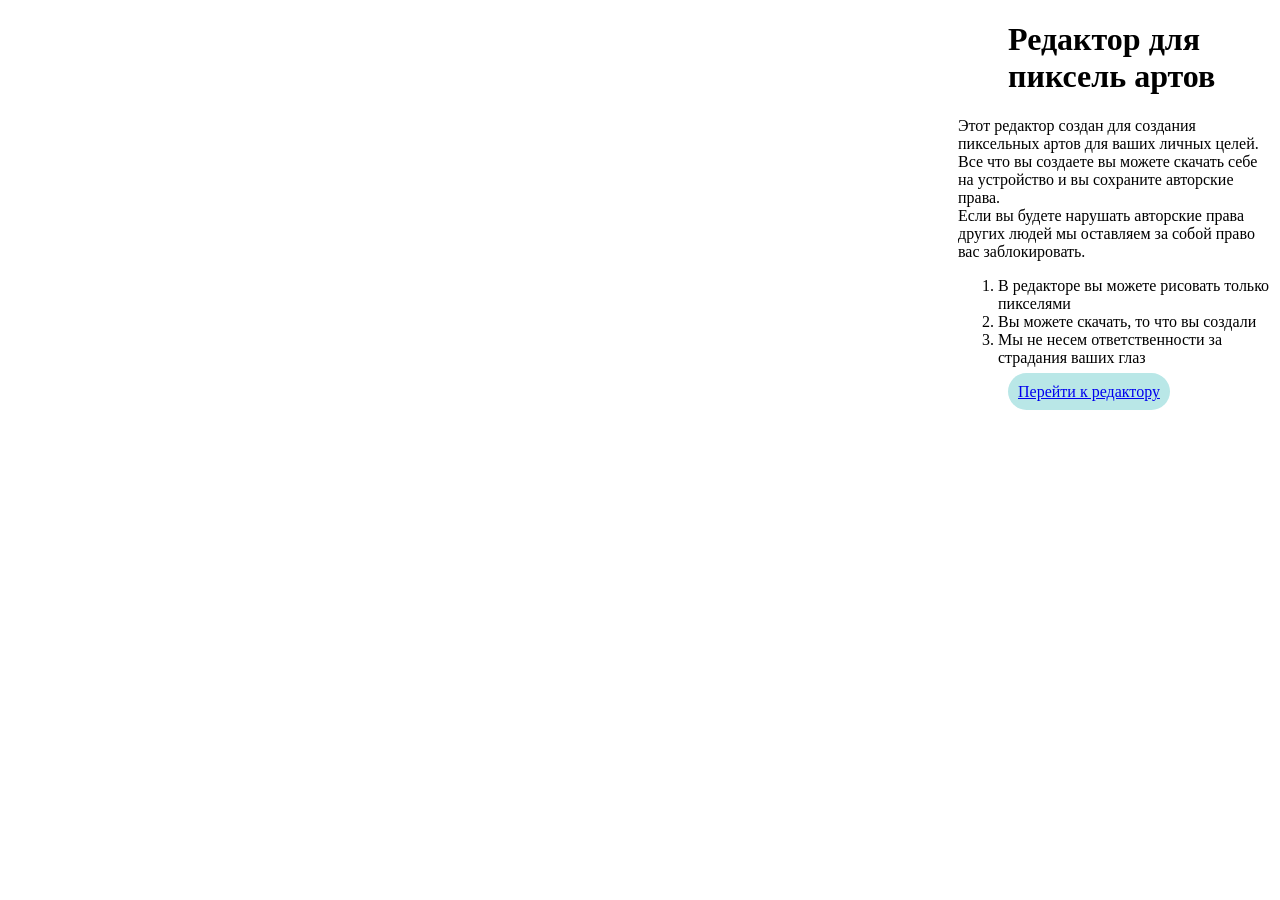
<file: index.html>
<!DOCTYPE html>
<html lang="en">

<head>
    <meta charset="UTF-8">
    <meta name="viewport" content="width=device-width, initial-scale=1.0">
    <title>Document</title>
    <link rel="stylesheet" href="style.css">
</head>
<body>
    <main>
        <h1 class=" hh">Редактор для пиксель артов</h1>
        <div class=" dddd">
        <p>    Этот редактор создан для создания пиксельных артов для ваших личных целей.<br> Все что вы создаете вы можете скачать себе на устройство и вы сохраните авторские права.<br> Если вы будете нарушать авторские права других людей мы оставляем за собой право вас заблокировать.</p>
        <ol>
            <li>В редакторе вы можете рисовать только пикселями</li>
            <li>Вы можете скачать, то что вы создали</li>
            <li>Мы не несем ответственности за страдания ваших глаз</li>
        </ol>
        </div>
            <a class = "f" href = "redPage.html">Перейти к редактору</a>
    </main>
<script src = "JavaS.js"></script>
</body>
</html>
</file>
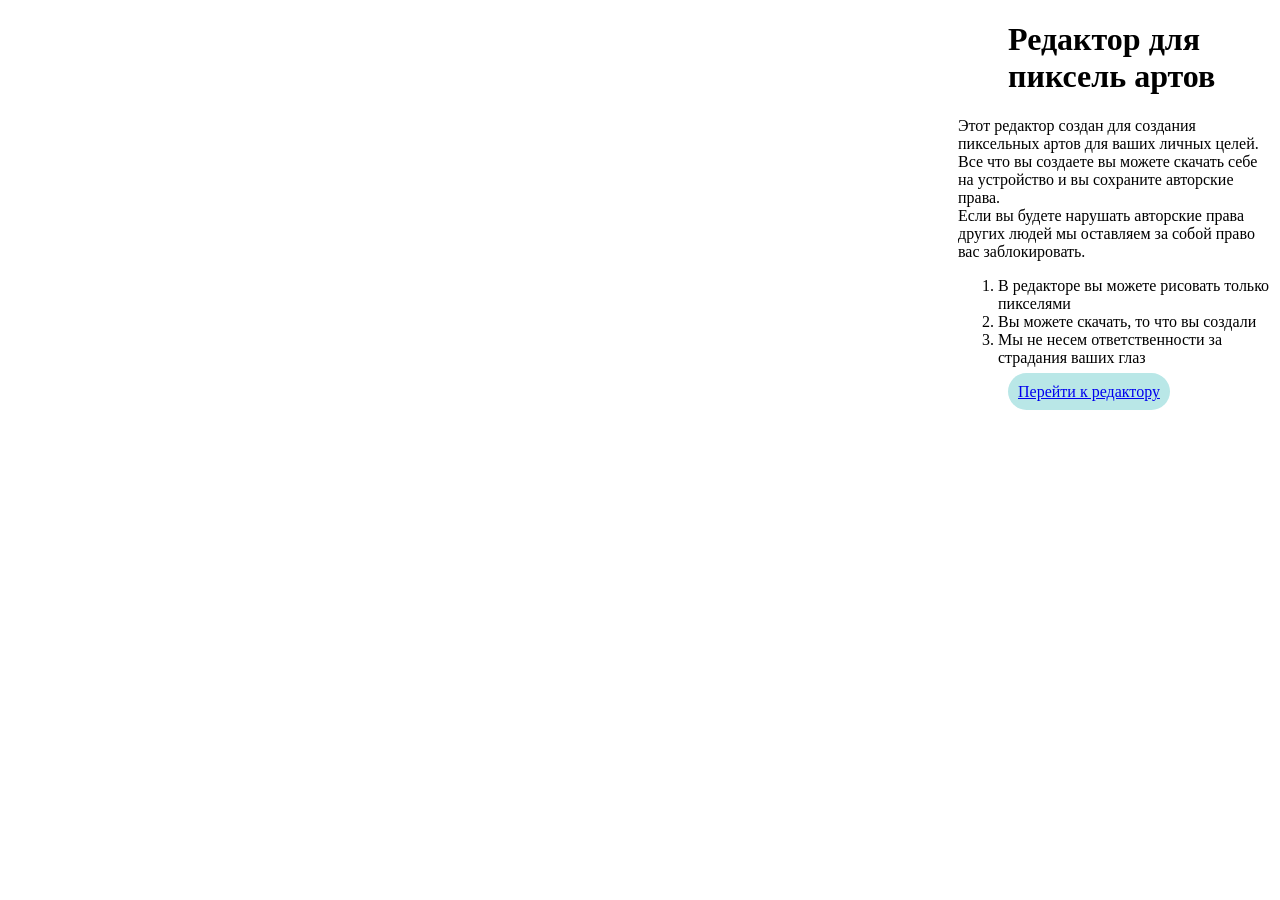
<file: main.html>
<!DOCTYPE html>
<html lang="en">

<head>
    <meta charset="UTF-8">
    <meta name="viewport" content="width=device-width, initial-scale=1.0">
    <title>Document</title>
    <link rel="stylesheet" href="style.css">
</head>
<body>
    <main>
        <h1 class=" hh">Редактор для пиксель артов</h1>
        <div class=" dddd">
        <p>    Этот редактор создан для создания пиксельных артов для ваших личных целей.<br> Все что вы создаете вы можете скачать себе на устройство и вы сохраните авторские права.<br> Если вы будете нарушать авторские права других людей мы оставляем за собой право вас заблокировать.</p>
        <ol>
            <li>В редакторе вы можете рисовать только пикселями</li>
            <li>Вы можете скачать, то что вы создали</li>
            <li>Мы не несем ответственности за страдания ваших глаз</li>
        </ol>
        </div>
        <div class = "fff">
            <a class = "f" href = "redPage.html">Перейти к редактору</a>
        </div>
    </main>
<script src = "JavaS.js"></script>
</body>
</html>
</file>
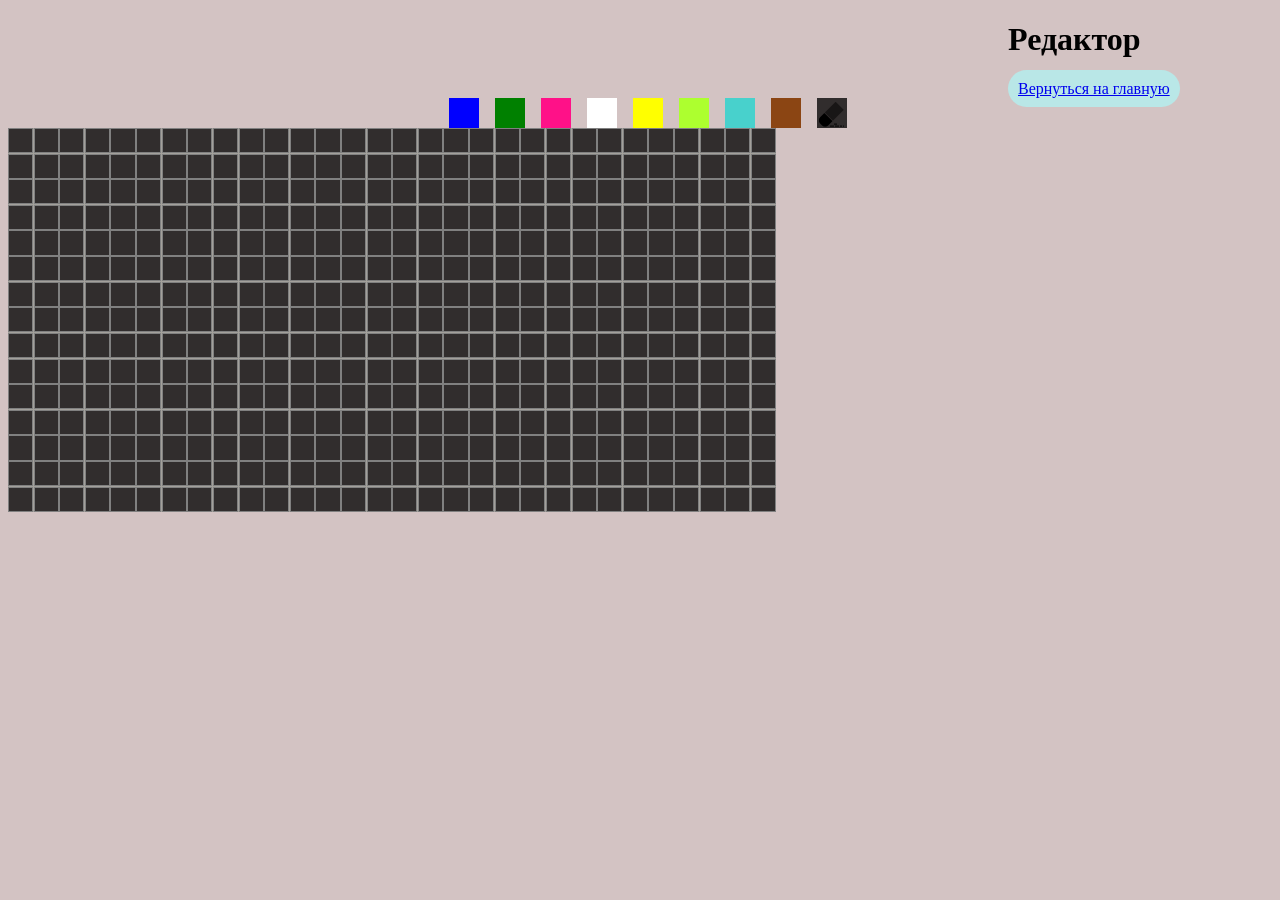
<file: redPage.html>
<!DOCTYPE html>
<html lang="en">

<head>
    <meta charset="UTF-8">
    <meta name="viewport" content="width=device-width, initial-scale=1.0">
    <title>Document</title>
    <link rel="stylesheet" href="style.css">
</head>
<body class = "d">
    <h1 class="hh">Редактор</h1>
        <a class = "f" href = "index.html">Вернуться на главную</a>
    <div class ="fieldcont">
        <div class = "pallete"></div>
            <div class="colorcell color1 selected"></div>
            <div class="colorcell color2"></div>
            <div class="colorcell color3"></div>
            <div class="colorcell color4"></div>
            <div class="colorcell color5"></div>
            <div class="colorcell color6"></div>
            <div class="colorcell color7"></div>
            <div class="colorcell color8"></div>
            <div class="colorcell eraser">
                <img src = "eraser.png" alt="">
            </div>
    </div>
    <div class="Field"></div>
<script src = "JavaS.js"></script>
</body>
</html>
</file>
<file: style.css>
.d {
    background-color: rgb(211, 195, 195);
}
.fieldcont {
    width: 100%;
    height: 100%;
    display: flex;
    align-items: center;
    justify-content: center;
    gap: 16px;
}
.hh {
    margin-left: 1000px;
}
.dddd {
    margin-left: 950px;
}
.f {
    background-color: rgb(185, 231, 231);
    border-radius: 20px;
    margin-left: 1000px;
    padding: 10px;
}
.Field {
    width: 60vw;
    height: 30vw;
    display: grid;
    grid-template-columns: repeat(30,1fr);
    grid-template-rows: repeat(15,1fr);
    gap: .5px;
    background-color: rgb(163, 160, 155);
}
.cell {
    background-color: rgb(49, 45, 45);
    border: 1px solid grey;
}
.color1 {
    background-color: blue;
    width: 30px;
    height: 30px;
    display: grid;
    justify-self: end;
    align-self: end;
    gap: .2px
}
.color2 {
    width: 30px;
    height: 30px;
    background-color: green;
    display: grid;
    justify-self: end;
    align-self: end;
    gap: .2px
}
.color3 {
    width: 30px;
    height: 30px;
    background-color: rgb(255, 17, 136);
    display: grid;
    justify-self: end;
    align-self: end;
    gap: .2px
}
.color4 {
    width: 30px;
    height: 30px;
    background-color: white;
    display: grid;
    justify-self: end;
    align-self: end;
    gap: .2px
}
.color5 {
    width: 30px;
    height: 30px;
    background-color: yellow;
    display: grid;
    justify-self: end;
    align-self: end;
    gap: .2px
}
.color6 {
    width: 30px;
    height: 30px;
    background-color: rgb(173, 255, 47);
    display: grid;
    justify-self: end;
    align-self: end;
    gap: .2px
}
.color7 {
    width: 30px;
    height: 30px;
    background-color: rgb(72, 209, 204);
    display: grid;
    justify-self: end;
    align-self: end;
    gap: .2px
}
.color8 {
    width: 30px;
    height: 30px;
    background-color: rgb(139, 69, 19);
    display: grid;
    justify-self: end;
    align-self: end;
    gap: .2px
}
.eraser {
    width: 30px;
    height: 30px;
    background-color: rgb(49, 45, 45);
    display: grid;
    justify-self: end;
    align-self: end;
    gap: .2px
}
</file>
